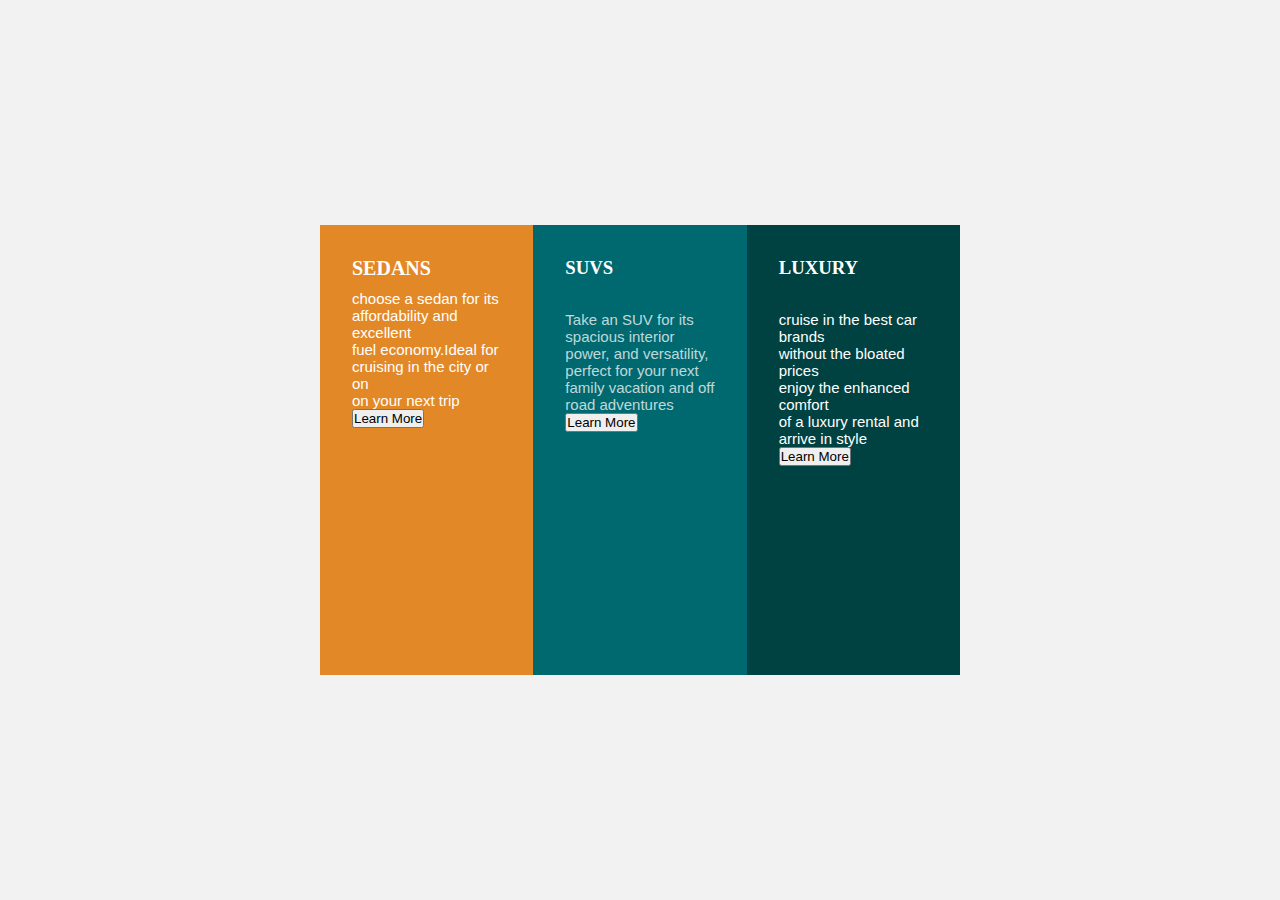
<file: index.html>
<!DOCTYPE html>
<html lang="en">
<head>
    <meta charset="UTF-8">
    <meta http-equiv="X-UA-Compatible" content="IE=edge">
    <meta name="viewport" content="width=device-width, initial-scale=1.0">
    <title>learning flexbox</title>
    <link rel="stylesheet" href="style.css">
    <link href="https://fonts.googleapis.com/css2?family=Lexend+Deca&display=swap" rel="stylesheet">
</head>
<body>
    <main>
        <div class="topcontent">
            <h3>

                SEDANS
            </h3>
            <p>choose a sedan for its</p> 
            <p>affordability and excellent </p> 
            <p>fuel economy.Ideal for </p>
            <p>cruising in the city or on</p> 
            <p> on your next trip</p> 
            <button>Learn More</button>
        </div>
        
        <div class="Middlecontent">
            <h3>SUVS</h3>
            <p>Take an SUV for its spacious interior</p>
            <p>power, and versatility, perfect for your next family vacation and off road adventures</p>
            <button>Learn More</button>
        </div>
        <div class="rightcontent">
            <h3>LUXURY</h3>
            <p>cruise in the best car brands</p>
            <p>without the bloated prices</p>
            <p>enjoy the enhanced comfort</p>
            <p>of a luxury rental  and arrive in style</p>
            <button>Learn More</button>
        </div>
        
    </main>
</body>
</html>
</file>
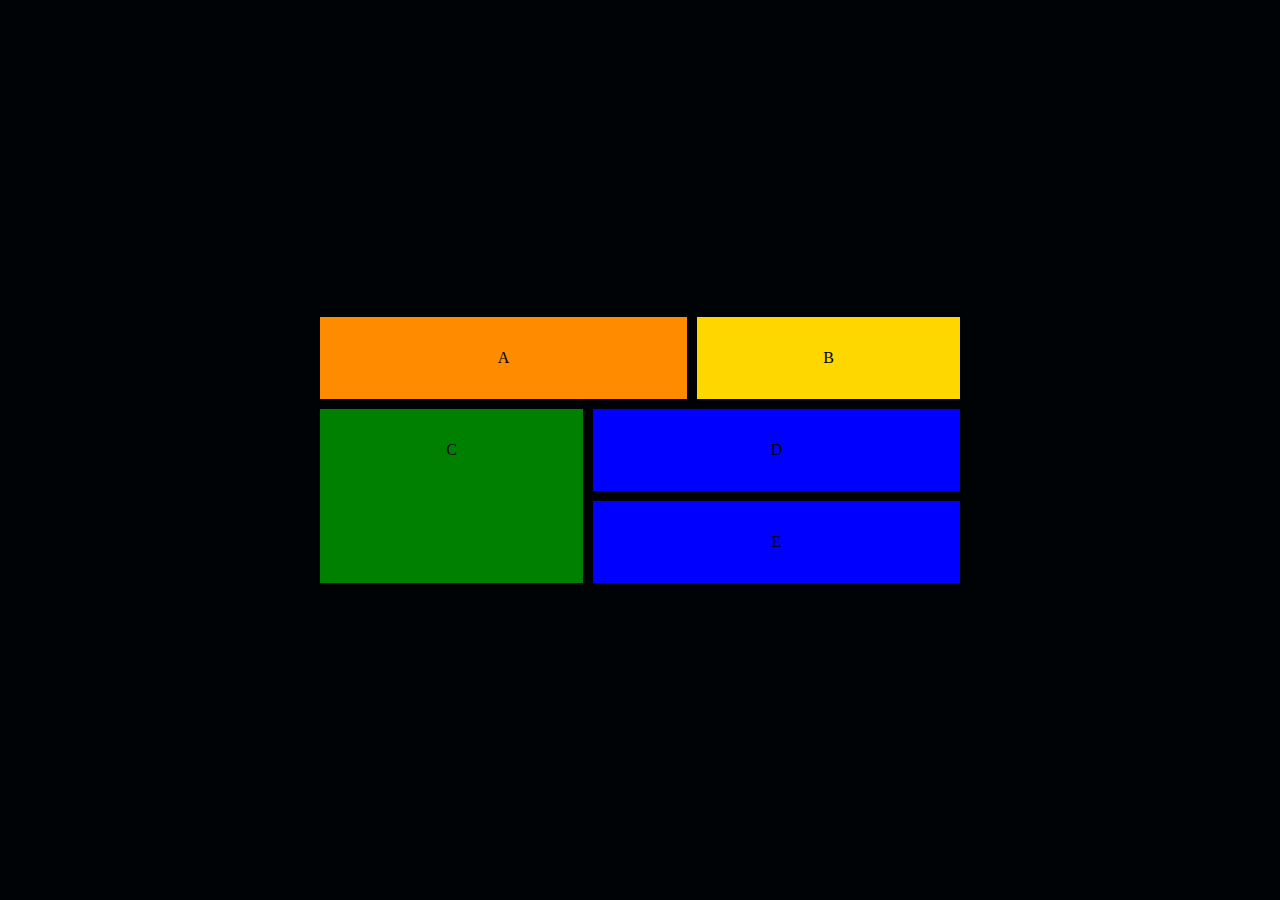
<file: grid.html>
<!DOCTYPE html>
<html lang="en">
<head>
    <meta charset="UTF-8">
    <meta http-equiv="X-UA-Compatible" content="IE=edge">
    <meta name="viewport" content="width=device-width, initial-scale=1.0">
    <title>Document</title>
    <link rel="stylesheet" href="./grid.css">
</head>
<body>
    <main>
        <div class="ItemA">A</div>
        <div class="ItemB">B</div>
        <div class="ItemC">C</div>
        <div Class="ItemD">D</div>
        <div class="ItemE">E</div>
    </main>
</body>
</html>
</file>
<file: style.css>
@import url('https://fonts.googleapis.com/css2?family=Lexend+Deca&display=swap');
*{
    margin: 0;
    padding: 0;
    box-sizing: border-box;
}
body{
    background-color: hsl(0, 0%, 95%);
}
main{
    width: 50%;
    margin: auto;
    display: flex;
    justify-content: center;
    align-items: center;
    height: 100vh;
    flex-direction: row;
}
.topcontent {
    background-color: hsl(31, 77%, 52%);
    padding: 2em;
    width: 50%;
    height: 50%;

}
.topcontent h3{
    font-size: 20px;
    padding-bottom: 10px;
    color: white;
    font-weight: bold;

}
/* .topcontent .ptop{
    font-size: 15px;
    padding-bottom: 10px;
    color: ;
    font-weight: bold;
} */
.Middlecontent{
    background-color: hsl(184, 100%, 22%);
    padding: 2rem;
    width: 50%;
    height: 50%;
}
.Middlecontent p,h3{
    color: hsla(0, 0%, 100%, 0.75);
}
.rightcontent p,h3{
    color: white;
}
.rightcontent{
    background-color: hsl(179, 100%, 13%);
    padding: 2rem;
    width: 50%;
    height: 50%;
    
}

p{
    font-size: 15px;
    font-family: 'Lucida Sans', 'Lucida Sans Regular', 'Lucida Grande', 'Lucida Sans Unicode', Geneva, Verdana, sans-serif;
    color: white;
}
h3{
    padding-bottom: 2rem;
}
button{
  
}
</file>
<file: grid.css>
*{
    margin:0;
    padding:0;
    

}
body{
    background-color: rgb(0, 3, 5);
    
    display: flex;
    place-items: center;
    height: 100vh;
}
main{
    display:grid;
    text-align: center;
    grid-template-areas: 
    'A A A B B'
    'A A A B B'
    'C C D D D'
    'C C E E E'
    ;
    gap: 10px;
    width: 50%;
    margin: auto;
}
main div{
    padding: 2rem;

  
}
.ItemA{
    background-color: darkorange;
    grid-area: A; 
}
.ItemB{
    background-color: gold;
    grid-area: B;
}
.ItemC{
    background-color: green;
    grid-area: C;
}
.ItemD{
    background-color: blue;
    grid-area: D
}
.ItemE{
    background-color: blue;
    grid-area:E
}
</file>
